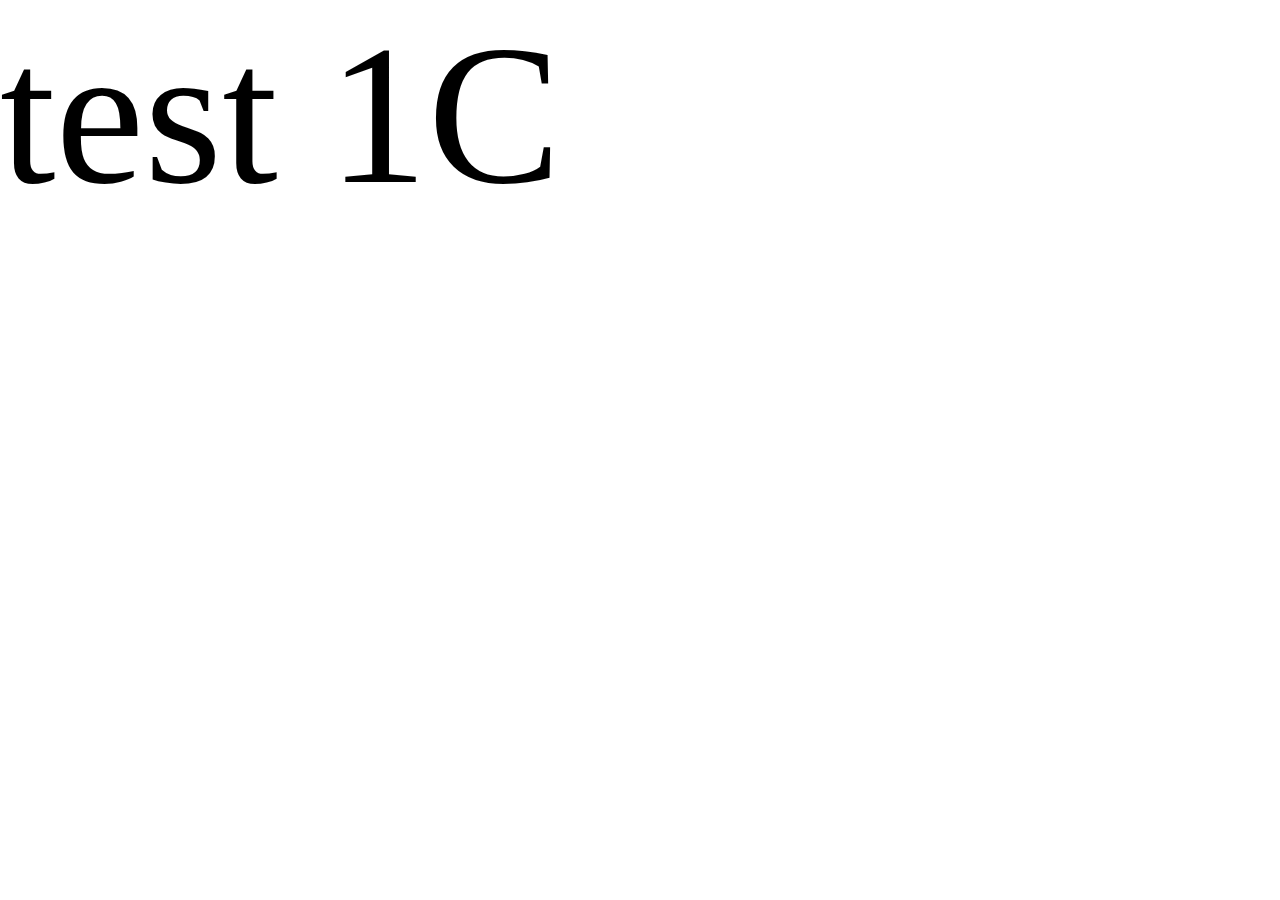
<file: 1C/index.html>
<!DOCTYPE HTML PUBLIC "-//W3C//DTD HTML 4.01 Transitional//EN"
        "http://www.w3.org/TR/html4/loose.dtd">
<html>
<head>
    <title>test activity</title>
    <script src="./js/script.js"></script>
    <link rel="stylesheet" href="./css/style.css" />
</head>
<body>
test 1C
</body>
</html>
</file>
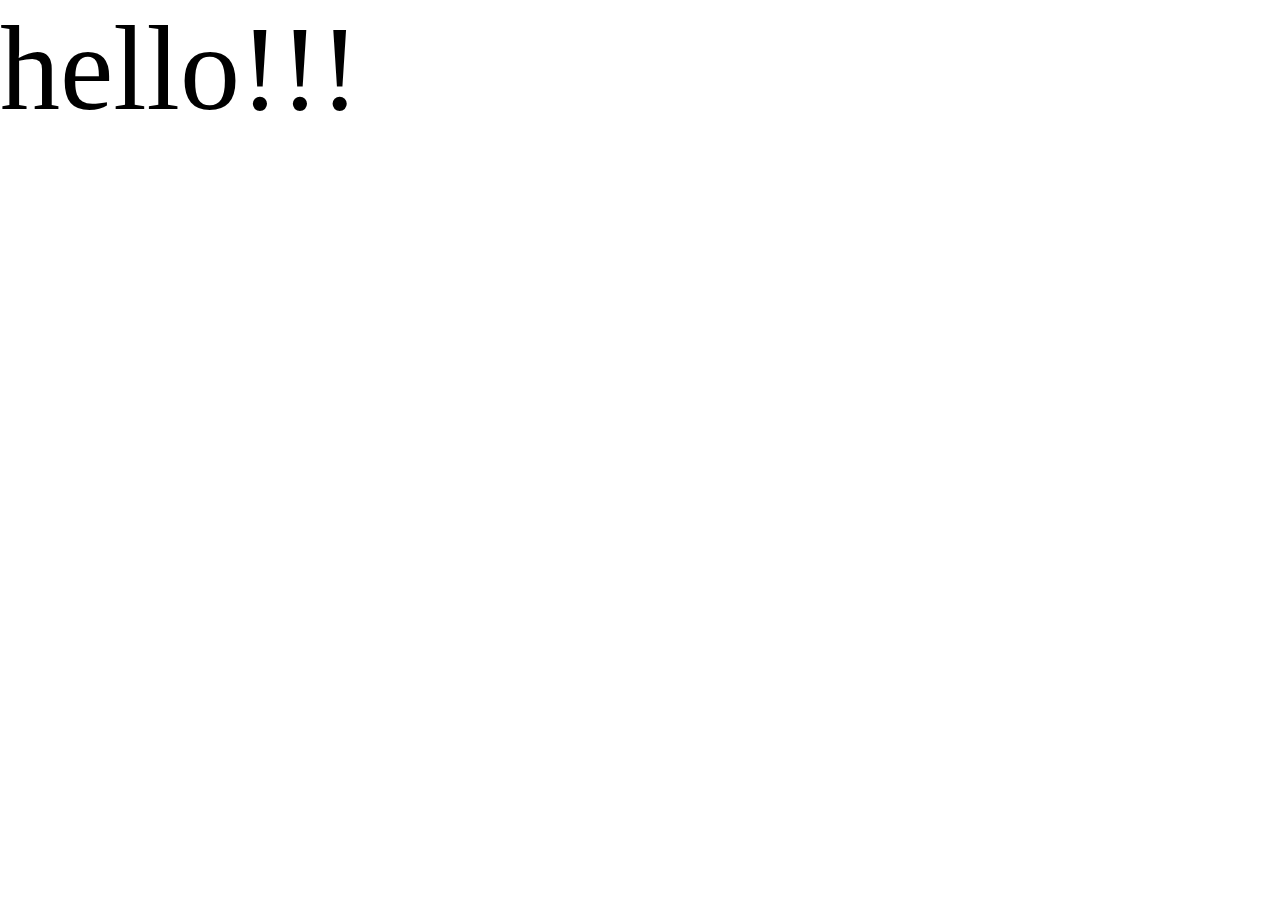
<file: test/index.html>
<!DOCTYPE HTML PUBLIC "-//W3C//DTD HTML 4.01 Transitional//EN"
        "http://www.w3.org/TR/html4/loose.dtd">
<html>
<head>
    <title>test project</title>
    <script src="./js/script.js"></script>
    <link rel="stylesheet" href="./css/style.css" />
</head>
<body>
hello!!!
</body>
</html>
</file>
<file: 1C/css/style.css>
* {
    padding : 0;
    margin : 0;
}

body {
    background : white;
    color : black;
	font-size : 200px;
}
</file>
<file: test/css/style.css>
* {
    padding : 0;
    margin : 0;
}

body {
    background : white;
    color : black;
		font-size : 120px;
}
</file>
